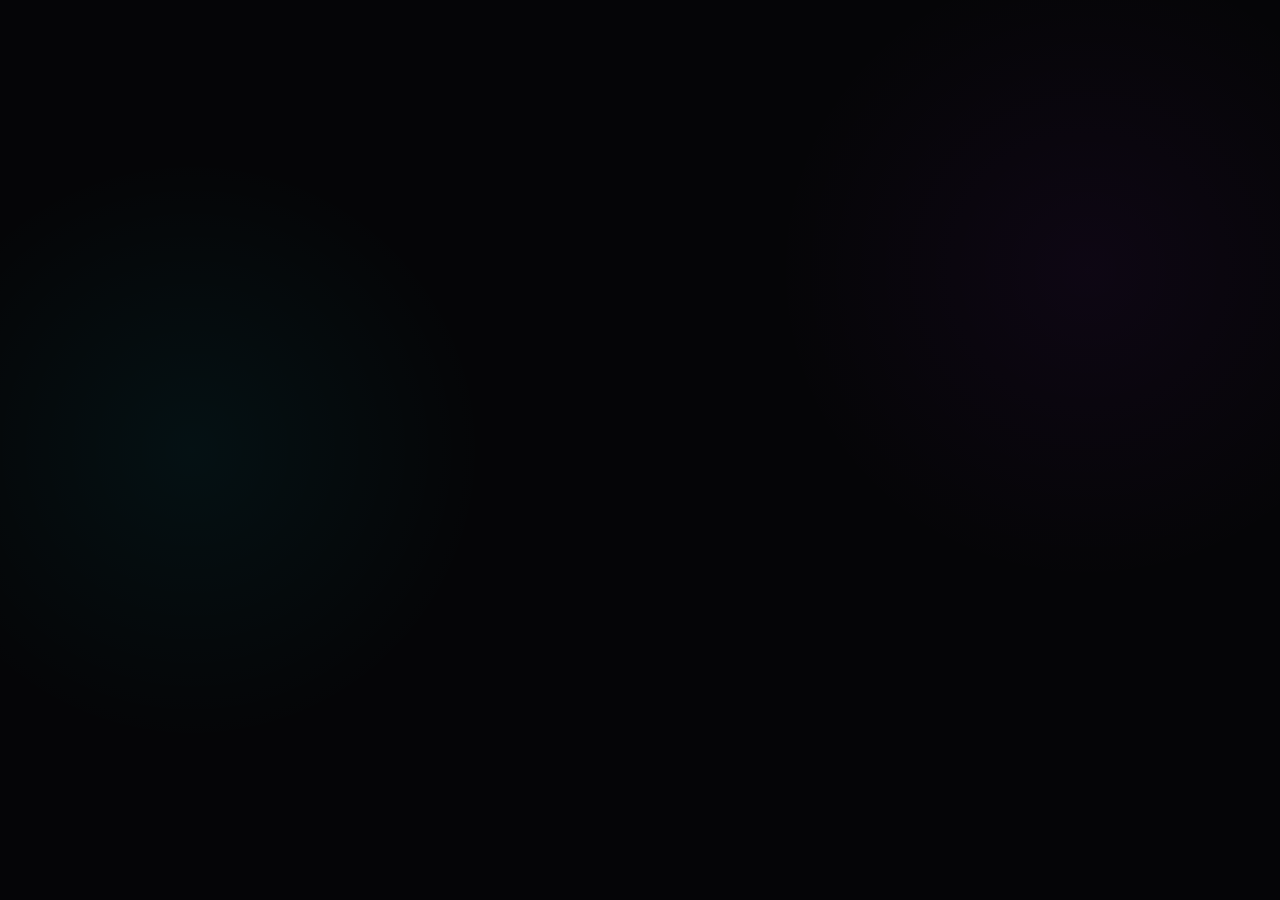
<file: LastLetter.html>
<!DOCTYPE html>
<html lang="en">

<head>
    <meta charset="UTF-8">
    <meta name="viewport" content="width=device-width, initial-scale=1.0">
    <title>LastLetterV4 - Ultimate Word Engine</title>
    <link href="https://fonts.googleapis.com/css2?family=Inter:wght@200;300;400;500;600;700&display=swap"
        rel="stylesheet">

    <style>
        /* =========================================
           THEME & VARIABLES: Obsidian Crypto Glass
           ========================================= */
        :root {
            --bg-deep: #050507;
            --bg-glass: rgba(15, 17, 26, 0.6);
            --bg-glass-hover: rgba(25, 28, 43, 0.8);
            --border-glass: rgba(0, 240, 255, 0.15);
            --border-glow: rgba(0, 240, 255, 0.4);

            --neon-cyan: #00f0ff;
            --neon-cyan-dim: #007a82;
            --neon-purple: #b026ff;
            --neon-green: #39ff14;
            --neon-red: #ff2a2a;
            --neon-yellow: #ffea00;

            --text-main: #e2e8f0;
            --text-muted: #64748b;
            --text-dark: #0f111a;

            --font-stack: 'Inter', -apple-system, BlinkMacSystemFont, sans-serif;
            --transition-smooth: all 0.3s cubic-bezier(0.25, 0.8, 0.25, 1);
        }

        /* =========================================
           GLOBAL RESETS & BACKGROUND
           ========================================= */
        * {
            box-sizing: border-box;
            margin: 0;
            padding: 0;
            user-select: none;
        }

        body {
            background-color: var(--bg-deep);
            /* Futuristic hex/grid background simulation */
            background-image:
                radial-gradient(circle at 15% 50%, rgba(0, 240, 255, 0.05), transparent 25%),
                radial-gradient(circle at 85% 30%, rgba(176, 38, 255, 0.05), transparent 25%);
            font-family: var(--font-stack);
            height: 100vh;
            display: flex;
            justify-content: center;
            align-items: center;
            overflow: hidden;
            color: var(--text-main);
        }

        /* Custom Scrollbars */
        ::-webkit-scrollbar {
            width: 4px;
            height: 4px;
        }

        ::-webkit-scrollbar-track {
            background: transparent;
        }

        ::-webkit-scrollbar-thumb {
            background: var(--border-glass);
            border-radius: 4px;
        }

        ::-webkit-scrollbar-thumb:hover {
            background: var(--neon-cyan-dim);
        }

        /* =========================================
           MAIN DASHBOARD FRAME (Glassmorphism)
           ========================================= */
        #app-frame {
            width: 400px;
            height: 650px;
            background: var(--bg-glass);
            backdrop-filter: blur(16px);
            -webkit-backdrop-filter: blur(16px);
            border: 1px solid var(--border-glass);
            border-radius: 16px;
            box-shadow: 0 0 40px rgba(0, 0, 0, 0.8), inset 0 0 20px rgba(0, 240, 255, 0.02);
            display: flex;
            flex-direction: column;
            position: relative;
            overflow: hidden;
            transition: box-shadow 0.3s ease;
        }

        #app-frame:hover {
            box-shadow: 0 0 50px rgba(0, 0, 0, 0.9), inset 0 0 20px rgba(0, 240, 255, 0.05);
            border: 1px solid var(--border-glow);
        }

        /* =========================================
           HEADER & WINDOW CONTROLS
           ========================================= */
        #header {
            height: 48px;
            background: rgba(0, 0, 0, 0.3);
            border-bottom: 1px solid var(--border-glass);
            display: flex;
            align-items: center;
            padding: 0 16px;
            cursor: grab;
        }
</file>
